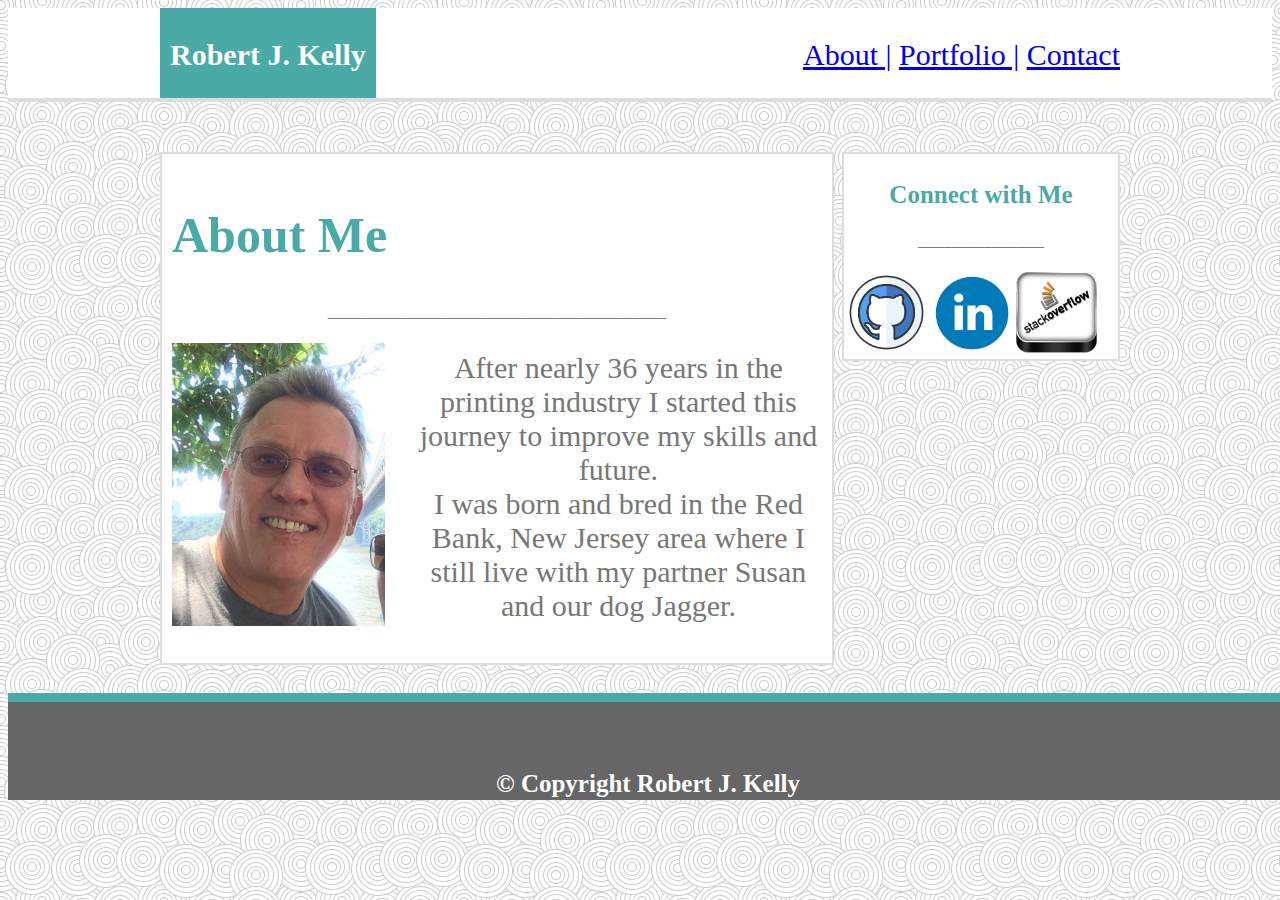
<file: Basic-Portfolio/index.html>
<!DOCTYPE html>
<html lang="en">
<head>
	<title>Robert J. Kelly index</title>
		<link rel="stylesheet" type="text/css" href="assets/css/Style.css">
</head>
<body>
	<header>
			<nav>
				<section id="name">
					<h1>Robert J. Kelly</h1>
				</section>
				<section id="buttons">
				<ul>
					<li><a href="index.html">About |</a>
					<l2><a href="Portfolio.html">Portfolio |</a>
					<l2><a href="contact.html">Contact</a>
				</ul>
				</section>
			</nav>
	</header>
	<div class="container">
		<section id="maincontent">
				<h2>About Me</h2>
					<h5>___________________________________________________</h5>
					<img src="./assets/images/RobertJKelly.jpg" alt="Your Name" id="bio-image">
						<p>After nearly 36 years in the printing industry I started this journey to improve my skills and future.<br>
						I was born and bred in the Red Bank, New Jersey area where I still live with my partner Susan and our dog Jagger.</p>
		</section>
		<section id="connect">
				<h3>Connect with Me</h3><h5> ___________________</h5>
					<img src="./assets/images/github.png" alt="github" id="logo">
					<img src="./assets/images/linkedin.png" alt="Linkedin" id="logo">
					<img src="./assets/images/stackoverflowpx.png" alt="Stack" id="logo">
		</section>
			</div>
	<div class="footer">
		<footer>
			<h4>&#169; Copyright Robert J. Kelly</h4>
		</footer>
</body>
</html>
</file>
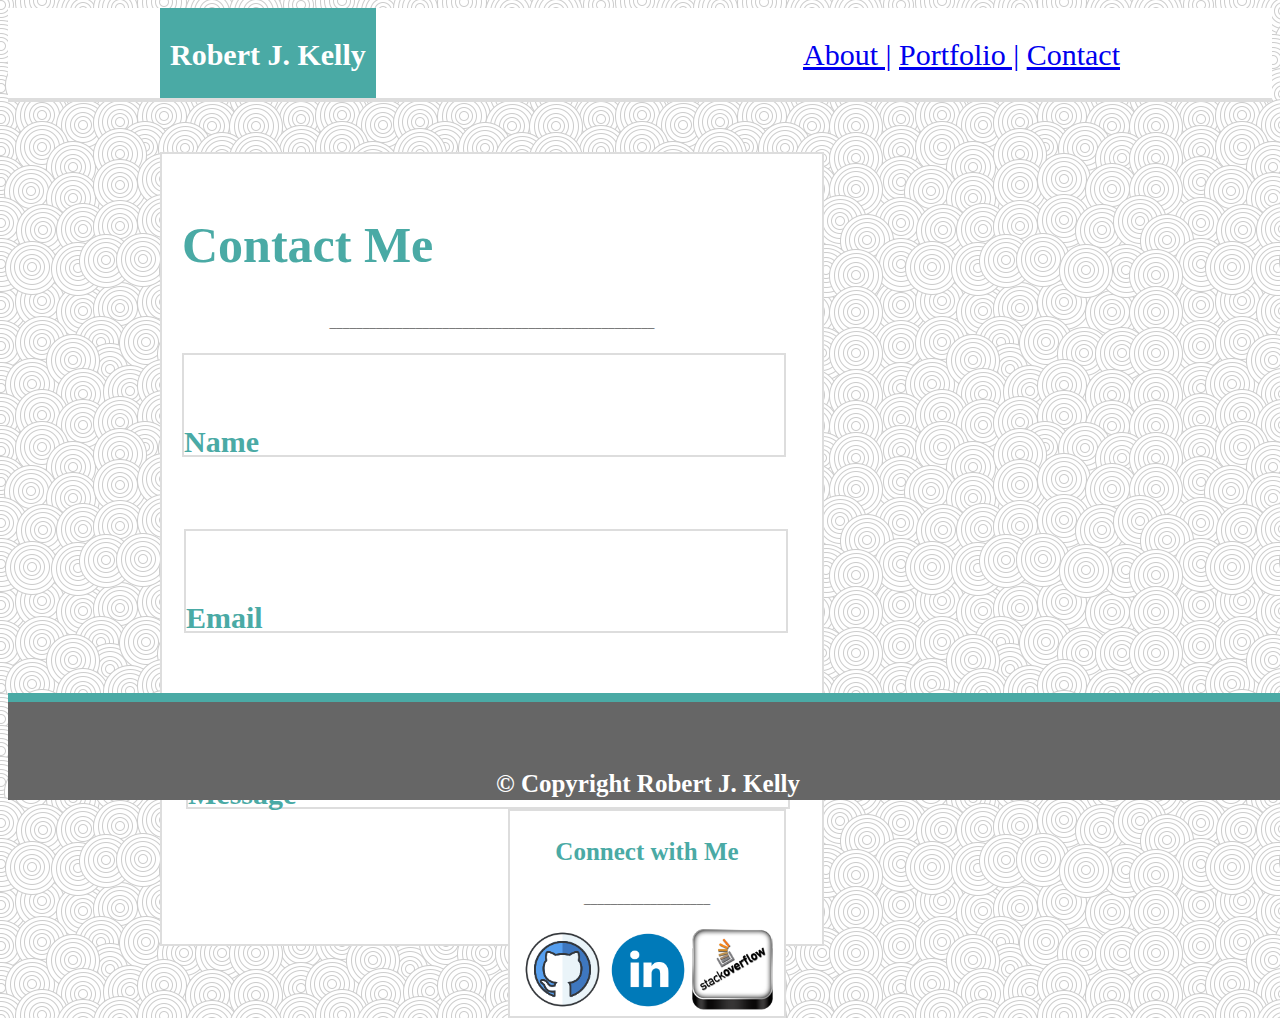
<file: Basic-Portfolio/contact.html>
<!DOCTYPE html>
<html lang="en">
<head>
	<title>Robert J. Kelly contact</title>
		<link rel="stylesheet" type="text/css" href="assets/css/Style.css">
</head>
<body>
	<header>
			<nav>
				<section id="name">
					<h1>Robert J. Kelly</h1>
				</section>
				<section id="buttons">
				<ul>
					<li><a href="index.html">About |</a>
					<l2><a href="Portfolio.html">Portfolio |</a>
					<l2><a href="contact.html">Contact</a>
				</ul>
				</section>
			</nav>
	</header>
	<div class="container">
		<section id="maincontent2">
				<h2>Contact Me</h2>
					<h5>_________________________________________________</h5>
		<section id="maincontent3">
				<h6>Name</h6>
		<section id="maincontent3">
				<h6>Email</h6>
		<section id="maincontent3">
				<h6>Message</h6>
		</section>
		<section id="connect">
				<h3>Connect with Me</h3><h5> ___________________</h5>
					<img src="./assets/images/github.png" alt="github" id="logo">
					<img src="./assets/images/linkedin.png" alt="Linkedin" id="logo">
					<img src="./assets/images/stackoverflowpx.png" alt="Stack" id="logo">
		</section>
			</div>
	</div>
	<div class="footer">
		<footer>
			<h4>&#169; Copyright Robert J. Kelly</h4>
		</footer>
</body>
</html>
</file>
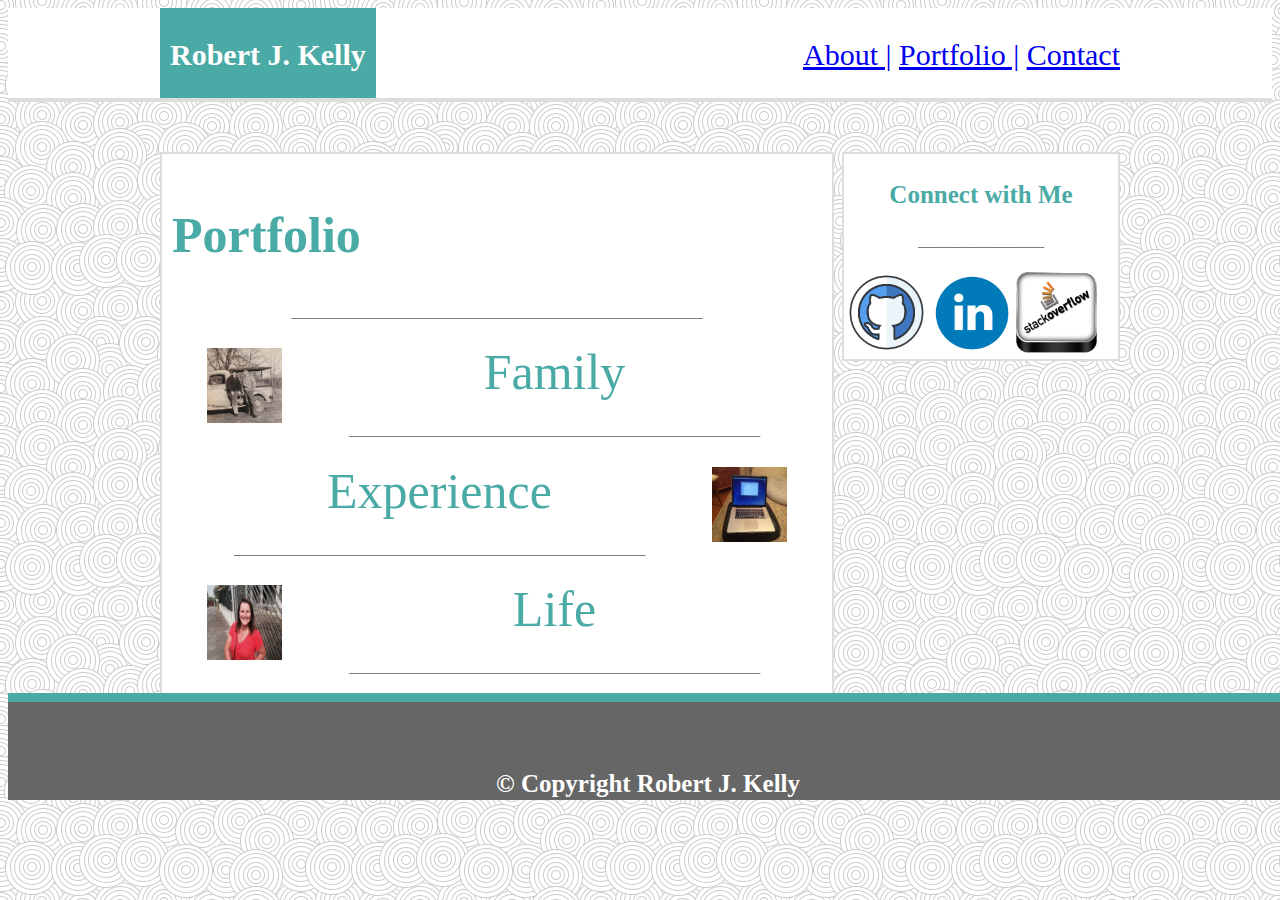
<file: Basic-Portfolio/portfolio.html>
<!DOCTYPE html>
<html lang="en">
<head>
	<title>Robert J. Kelly portfolio</title>
		<link rel="stylesheet" type="text/css" href="assets/css/Style.css">
</head>
<body>
	<header>
		<nav>
			<section id="name">
					<h1>Robert J. Kelly</h1>
				</section>
				<section id="buttons">
				<ul>
					<li><a href="index.html">About |</a>
					<l2><a href="Portfolio.html">Portfolio |</a>
					<l2><a href="contact.html">Contact</a>
				</ul>
			</section>
		</nav>
	</header>
<div class="container">
			<section id="maincontent">
				<h2>Portfolio</h2>
					<h5>______________________________________________________________</h5>
				<h7>Family</h7>
					<img src="./assets/images/KellyBoys.jpg" alt="Your Name" id="portfolio-images-left">
					<h5>______________________________________________________________</h5>
				<h7>Experience</h7>
					<img src="./assets/images/macpro15.jpg" alt="Your Name" id="portfolio-images-right">
					<h5>______________________________________________________________</h5>
				<h7>Life</h7>
					<img src="./assets/images/Suzie.jpg" alt="Your Name" id="portfolio-images-left">
					<h5>______________________________________________________________</h5>
				<h7>Fun</h7>
					<img src="./assets/images/TBird.jpg" alt="Your Name" id="portfolio-images-right">
			</section>
			<section id="connect">
				<h3>Connect with Me</h3><h5> ___________________</h5>
					<img src="./assets/images/github.png" alt="github" id="logo">
					<img src="./assets/images/linkedin.png" alt="Linkedin" id="logo">
					<img src="./assets/images/stackoverflowpx.png" alt="Stack" id="logo">
			</section>
</div>
	<div class="footer">
		<footer>
			<h4>&#169; Copyright Robert J. Kelly</h4>
		</footer>
</body>
</html>
</file>
<file: Basic-Portfolio/assets/css/Style.css>
*/
* {
  box-sizing: border-box;
  text-align: center;
}
    /* Left Header Name */
header {
    border-bottom-style: solid;
    border-bottom-width: 4px;
    border-color: #dddddd;
	background: #FFFFFF;
    width: auto;
    height: 90px;
    font-family: "Georgia", "Times New Roman", Times, serif; 
    color: #ffffff;
}
    /* Right Header Links */
nav {
    height: 90px;
    width: 960px;
    margin: 0px auto;
    font-size: 24px;
    font-family: "Georgia", "Times New Roman", Times, serif; 
    color: #7777777;
}
    /* About Me */
body {
    background:url(../images/MainBackgroud.png);
    font-family: "Georgia", "Times New Roman", Helvetica, sans-serif; 
    color: #777777;
}

.container {
    width:960px;
    margin:50px auto;
}
h1 {
    color: #fff;
    font-size: 30px;
    text-align: center;
}
ul {
    font-size: 30px;
}
h2 {
    font-size: 50px;
    color: #4aaaa5;
    text-align: left;
}
p {
    font-size: 30px;
}
h3 {
    font-size: 25px;
    text-align: center;
    color: #4aaaa5;
}
    /* Footer*/
h4 {   
    font-size: 25px;
    color: #fff;
    font size:20px;
    text-align: center;
    position: relative;
}
    /* maincontent rules*/
h5 {
    text-align: center;
}
    /*contact page text*/
h6 {
    color: #4aaaa5;
    width: 650px;
    text-align: left;
    font-size: 30px;
}
h7 {
    color: #4aaaa5;
    width: 650px;
    font-size: 50px;
}
footer {
    border-top-style: solid;
    border-top-width: 9px;
    border-color: #4aaaa5;
    position: absolute;
    bottom: 100px;
    margin:0 auto 0 auto;
    height: 98px;
    line-height: 98px;
    background-color: #666666;
    width: 100%;
}
#name {
    float:left; 
    height: 70px;
    padding:10px;
    background-color: #4aaaa5;
}
#buttons {
    float: right;
}
        /* About Me Position */
#maincontent {
    border-style: solid;
    border-width: 2px;
    border-color: #dddddd;
    background: #FFFFFF;
    float: left;
    width: 650px;
    height: auto;
    padding:10px;
    background-color: #FFFFFF;
    text-align: center;
}
        /* Contact Me Position*/
#maincontent2 {
    border-style: solid;
    border-width: 2px;
    border-color: #dddddd;
    background: #FFFFFF;
    float: left;
    width: 620px;
    height: 750px;
    padding:20px;
    background-color: #FFFFFF;
    text-align: center;
}
#maincontent3 {
    border-style: solid;
    border-width: 2px;
    border-color: #dddddd;
    background: #FFFFFF;
    float: left;
    width: 600px;
    height: 100px;
    padding:0px;
    background-color: #FFFFFF;
    text-align: center;
}
        /* Connect Me Position*/
#connect {
    border-style: solid;
    border-width: 2px;
    border-color: #dddddd;
    background: #FFFFFF;
    float: right;
    height: auto;
    width: 270px;
    padding:2px;
    background-color: #FFFFFF;
}
#connect2 {
    border-style: solid;
    border-width: 2px;
    border-color: #dddddd;
    background: #FFFFFF;
    float: right;
    height: auto;
    width: 270px;
    background-color: #FFFFFF;
}
#bio-image {
    float: left;
	width: 189;
	height: 283px;
	margin-right: 30px;
}
#logo {
    width: 30%;
}
#portfolio-images-left {
    float: left;
    width: 75px;
    height: 75px;
    padding:5px;
    margin-left: 30px;
}
#portfolio-images-right{
    float: right;
    width: 75px;
    height: 75px;
    padding:5px;
    margin-right: 30px;
}
</file>
